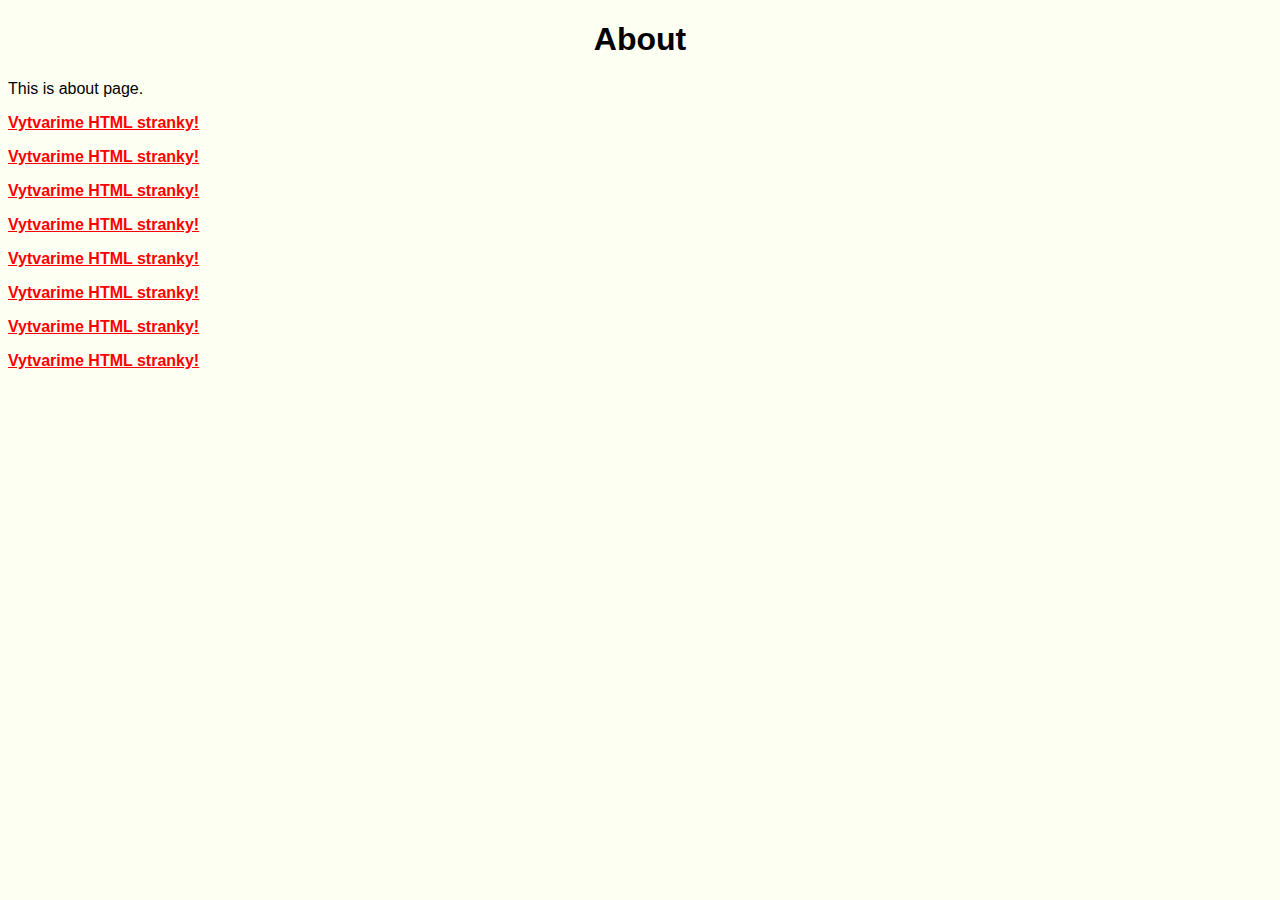
<file: about.html>
<?xml version="1.0" encoding="windows-1250"?>
<!DOCTYPE html PUBLIC "-//W3C//DTD XHTML 1.0 Strict//EN" "http://www.w3.org/TR/xhtml1/DTD/xhtml1-strict.dtd">
<html xmlns="http://www.w3.org/1999/xhtml" xml:lang="cs" lang="cs">

<head>
    <meta http-equiv="content-type" content="text/html; charset=windows-1250" />
    <title>About</title>
    <link rel='stylesheet' type='text/css' media='screen' href='./css/styles.css' />
    <link rel='stylesheet' type='text/css' href='./css/about.css' />
</head>

<body>
    <h1>About</h1>
    <p>This is about page.</p>
    <p class="cervene_podtrzene_tucne">Vytvarime HTML stranky!</p>
    <p class="cervene_podtrzene_tucne">Vytvarime HTML stranky!</p>
    <p class="cervene_podtrzene_tucne">Vytvarime HTML stranky!</p>
    <p class="cervene_podtrzene_tucne">Vytvarime HTML stranky!</p>
    <p class="cervene_podtrzene_tucne">Vytvarime HTML stranky!</p>
    <p class="cervene_podtrzene_tucne">Vytvarime HTML stranky!</p>
    <p class="cervene_podtrzene_tucne">Vytvarime HTML stranky!</p>
    <p class="cervene_podtrzene_tucne">Vytvarime HTML stranky!</p>

    <!-- textovy komentar -->



</body>

</html>
</file>
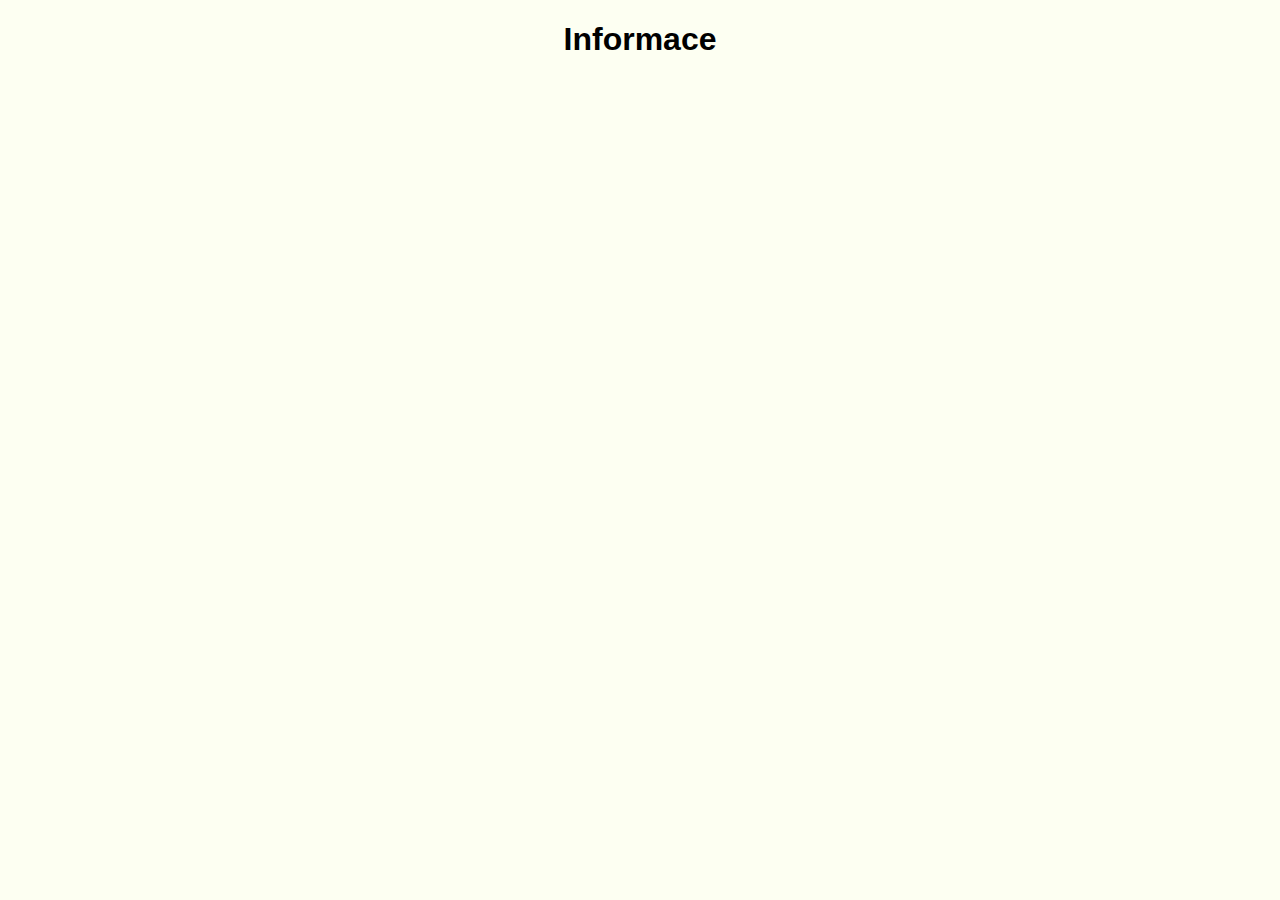
<file: informace.html>
<?xml version="1.0" encoding="windows-1250"?>
<!DOCTYPE html PUBLIC "-//W3C//DTD XHTML 1.0 Strict//EN" "http://www.w3.org/TR/xhtml1/DTD/xhtml1-strict.dtd">
<html xmlns="http://www.w3.org/1999/xhtml" xml:lang="cs" lang="cs">

<head>
    <meta http-equiv="content-type" content="text/html; charset=windows-1250" />
    <title>Informace</title>
    <link rel='stylesheet' type='text/css' media='screen' href='./css/styles.css' />
    <link rel='stylesheet' type='text/css' href='./css/about.css' />
</head>

<body>
    <h1>Informace</h1>

</body>

</html>
</file>
<file: css/styles.css>
/* Colors */

.blue {
    color: #014666;
}

.blue-bg {
    background-color: #014666;
}

.light-blue {
    color: #85A4BF;
}

.light-blue-bg {
    background-color: #85A4BF;
}

.white {
    color: #FDFFF2;
}

.white-bg {
    background-color: #FDFFF2;
}

.green {
    color: #B1D1BD;
}

.green-bg {
    background-color: #B1D1BD;
}

.grey {
    color: #9b8b8b;
}

.grey-bg {
    background-color: #9b8b8b;
}




/* hlavni prvky */

html {
    font-family: 'Titillium Web', sans-serif;
}

body {
    background-color: #FDFFF2;
}

h1 {
    text-align: center;
}

h2{
    color: blue;
}

a {
    text-decoration: none;
    color: #014666;
}

#navigace {
    text-align: center;
    border-radius: 20px;
    background-color: #B1D1BD;
    padding: 20px;
}

#navigace a {
    font-size: 20px;
    margin: 0 30px;
    background-color: #85A4BF;
    padding: 10px;
    border-radius: 20px;
    display: inline-block;
    width: 150px;
}

#navigace a:hover {
    background-color: #014666;
    color: #FDFFF2;
}


/* tridy */

.hlavni_container {
    width: 50%;
    margin: 0 auto;
}

.screenshot {
    border-radius: 10px;
    border: 2px #014666 solid;
}

.screenshot_small{
    border-radius: 10px;
    border: 2px #014666 solid;
    width: 250px;
}

.ovladaci_panel {
    background-color: burlywood;
}

.color-code {
    color: black;
    font-weight: bold;
}

table {
    width: 100%;
    border-collapse: collapse;
}

th,
tr,
td {
    width: 50%;
    padding: 5px;
}

table tr td {
    border: 1px #014666 solid;
    color: #9b8b8b;
    font-weight: bold;
}
</file>
<file: css/about.css>
.cervene_podtrzene_tucne{
    color: red; 
    font-weight: bold; 
    text-decoration: underline;
}
</file>
